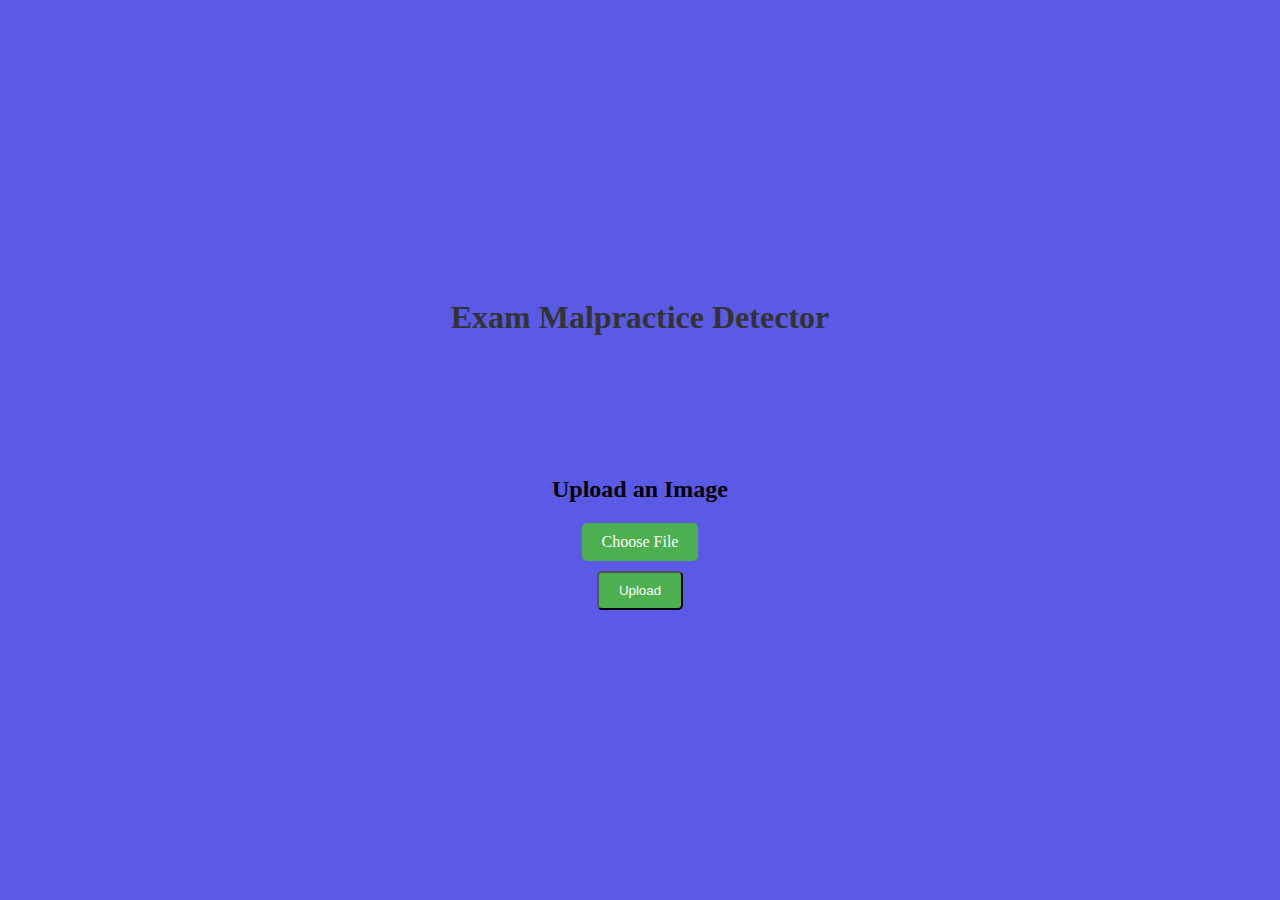
<file: templates/index_m.html>
<!DOCTYPE html>
<html lang="en">
<head>
    <meta charset="UTF-8">
    <meta name="viewport" content="width=device-width, initial-scale=1.0">
    <title>Exam Malpractice Detector</title>
    <style>
        body {
            margin: 0;
            display: flex;
            align-items: center;
            justify-content: center;
            height: 100vh;
            flex-direction: column; /* Align content in a column */
            text-align: center;
            background-color: #5a5ae6; 
        }

        h1 {
            color: #333;
            margin-bottom: 20px;
        }

        .container {
            display: flex;
            flex-direction: column;
            align-items: center;
            text-align: center;
        }

        .shifted-div {
            width: 200px;
            height: 100px;
            /* background-color: lightblue; */
        }

        input[type="file"] {
            display: none;
        }

        .custom-file-upload {
            display: inline-block;
            padding: 10px 20px;
            background-color: #4CAF50;
            color: white;
            cursor: pointer;
            border-radius: 5px;
        }

        .custom-file-upload:hover {
            background-color: #45a049;
        }

        button[type="submit"] {
            margin-top: 10px;
            padding: 10px 20px;
            background-color: #4CAF50;
            color: white;
            cursor: pointer;
            border-radius: 5px;
        }

        button[type="submit"]:hover {
            background-color: #45a049;
        }
    </style>
</head>

<body>
    <h1>Exam Malpractice Detector</h1>
    <div class="container">
        <div class="shifted-div"></div>
        <h2>Upload an Image</h2>
        <form action="/mal" class="shifted-div" method="post" enctype="multipart/form-data">
            <label for="file-upload" class="custom-file-upload">Choose File</label>
            <input id="file-upload" type="file" name="file" accept=".jpg, .jpeg, .png" required>
            <button type="submit">Upload</button>
        </form>
    </div>
</body>
</html>
</file>
